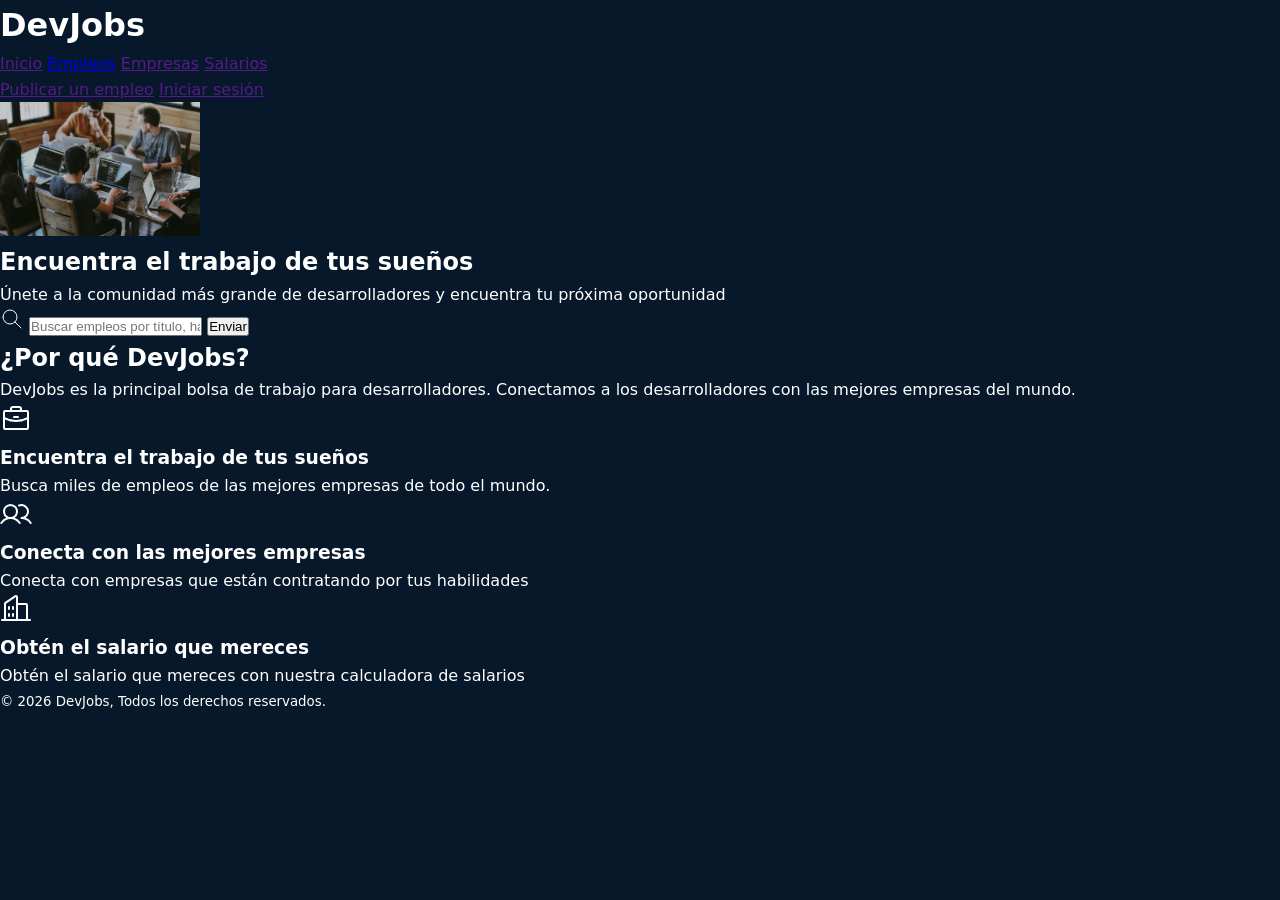
<file: index.html>
<!DOCTYPE html>
<html lang="en">
<head>
    <meta charset="UTF-8">
    <meta name="viewport" content="width=device-width, initial-scale=1.0">
    <title>DevJobs - Inicio</title>

    <meta name="description" content="Encuentra trabajo para desarrolladores en DevJobs"/>
    <link rel="stylesheet" href="styles/styless.css"/>
</head>
<body>
    
    <header>
        <h1>DevJobs</h1>

        <nav>
            <a href="">Inicio</a>
            <a href="./empleos.html" rel="noopener noreferrer">Empleos</a>
            <a href="">Empresas</a>
            <a href="">Salarios</a>
        </nav>

        <div>
            <a href="">Publicar un empleo</a>
            <a href="">Iniciar sesión</a>
        </div>
    </header>

    <main>

        <section>
            <img src="img/background.webp" width="200"/>

            <h1>Encuentra el trabajo de tus sueños</h1>

            <p>Únete a la comunidad más grande de desarrolladores y encuentra tu próxima oportunidad</p>

            <form role="search">

                <div>


                    <svg xmlns="http://www.w3.org/2000/svg" width="24" height="24" viewBox="0 0 24 24" fill="none" stroke="currentColor" stroke-width="1" stroke-linecap="round" stroke-linejoin="round" class="icon icon-tabler icons-tabler-outline icon-tabler-search">
                        <path stroke="none" d="M0 0h24v24H0z" fill="none" />
                        <path d="M3 10a7 7 0 1 0 14 0a7 7 0 1 0 -14 0" />
                        <path d="M21 21l-6 -6" />
                    </svg>

                    <input required type="text" placeholder="Buscar empleos por título, habilidad o empresa"/>

                    <button type="submit">Enviar</button>
                </div>
            </form>
        </section>

        <section>

            <header>
                <h2>¿Por qué DevJobs?</h2>

                <p>DevJobs es la principal bolsa de trabajo para desarrolladores. Conectamos a los desarrolladores con las mejores empresas del mundo.</p>
            </header>

            <footer>
                <article>

                    <svg fill="currentColor" height="32" viewBox="0 0 256 256" width="32" xmlns="http://www.w3.org/2000/svg"
                        aria-hidden="true">
                        <path
                        d="M216,56H176V48a24,24,0,0,0-24-24H104A24,24,0,0,0,80,48v8H40A16,16,0,0,0,24,72V200a16,16,0,0,0,16,16H216a16,16,0,0,0,16-16V72A16,16,0,0,0,216,56ZM96,48a8,8,0,0,1,8-8h48a8,8,0,0,1,8,8v8H96ZM216,72v41.61A184,184,0,0,1,128,136a184.07,184.07,0,0,1-88-22.38V72Zm0,128H40V131.64A200.19,200.19,0,0,0,128,152a200.25,200.25,0,0,0,88-20.37V200ZM104,112a8,8,0,0,1,8-8h32a8,8,0,0,1,0,16H112A8,8,0,0,1,104,112Z">
                        </path>
                    </svg>

                    <h3>Encuentra el trabajo de tus sueños</h3>
                    <p>Busca miles de empleos de las mejores empresas de todo el mundo.</p>
                </article>

                <article>

                    <svg fill="currentColor" height="32" viewBox="0 0 256 256" width="32" xmlns="http://www.w3.org/2000/svg"
                        aria-hidden="true">
                        <path
                        d="M117.25,157.92a60,60,0,1,0-66.5,0A95.83,95.83,0,0,0,3.53,195.63a8,8,0,1,0,13.4,8.74,80,80,0,0,1,134.14,0,8,8,0,0,0,13.4-8.74A95.83,95.83,0,0,0,117.25,157.92ZM40,108a44,44,0,1,1,44,44A44.05,44.05,0,0,1,40,108Zm210.14,98.7a8,8,0,0,1-11.07-2.33A79.83,79.83,0,0,0,172,168a8,8,0,0,1,0-16,44,44,0,1,0-16.34-84.87,8,8,0,1,1-5.94-14.85,60,60,0,0,1,55.53,105.64,95.83,95.83,0,0,1,47.22,37.71A8,8,0,0,1,250.14,206.7Z">
                        </path>
                    </svg>

                    <h3>Conecta con las mejores empresas</h3>
                    <p>Conecta con empresas que están contratando por tus habilidades</p>
                </article>

                <article>

                    <svg fill="currentColor" height="32" viewBox="0 0 256 256" width="32" xmlns="http://www.w3.org/2000/svg"
                        aria-hidden="true">
                        <path
                        d="M240,208H224V96a16,16,0,0,0-16-16H144V32a16,16,0,0,0-24.88-13.32L39.12,72A16,16,0,0,0,32,85.34V208H16a8,8,0,0,0,0,16H240a8,8,0,0,0,0-16ZM208,96V208H144V96ZM48,85.34,128,32V208H48ZM112,112v16a8,8,0,0,1-16,0V112a8,8,0,1,1,16,0Zm-32,0v16a8,8,0,0,1-16,0V112a8,8,0,1,1,16,0Zm0,56v16a8,8,0,0,1-16,0V168a8,8,0,0,1,16,0Zm32,0v16a8,8,0,0,1-16,0V168a8,8,0,0,1,16,0Z">
                        </path>
                    </svg>

                    <h3>Obtén el salario que mereces</h3>
                    <p>Obtén el salario que mereces con nuestra calculadora de salarios</p>
                </article>
            </footer>
        </section>

    </main>

    <footer>
        <small>&copy; 2026 DevJobs, Todos los derechos reservados.</small>
    </footer>
    
</body>
</html>
</file>
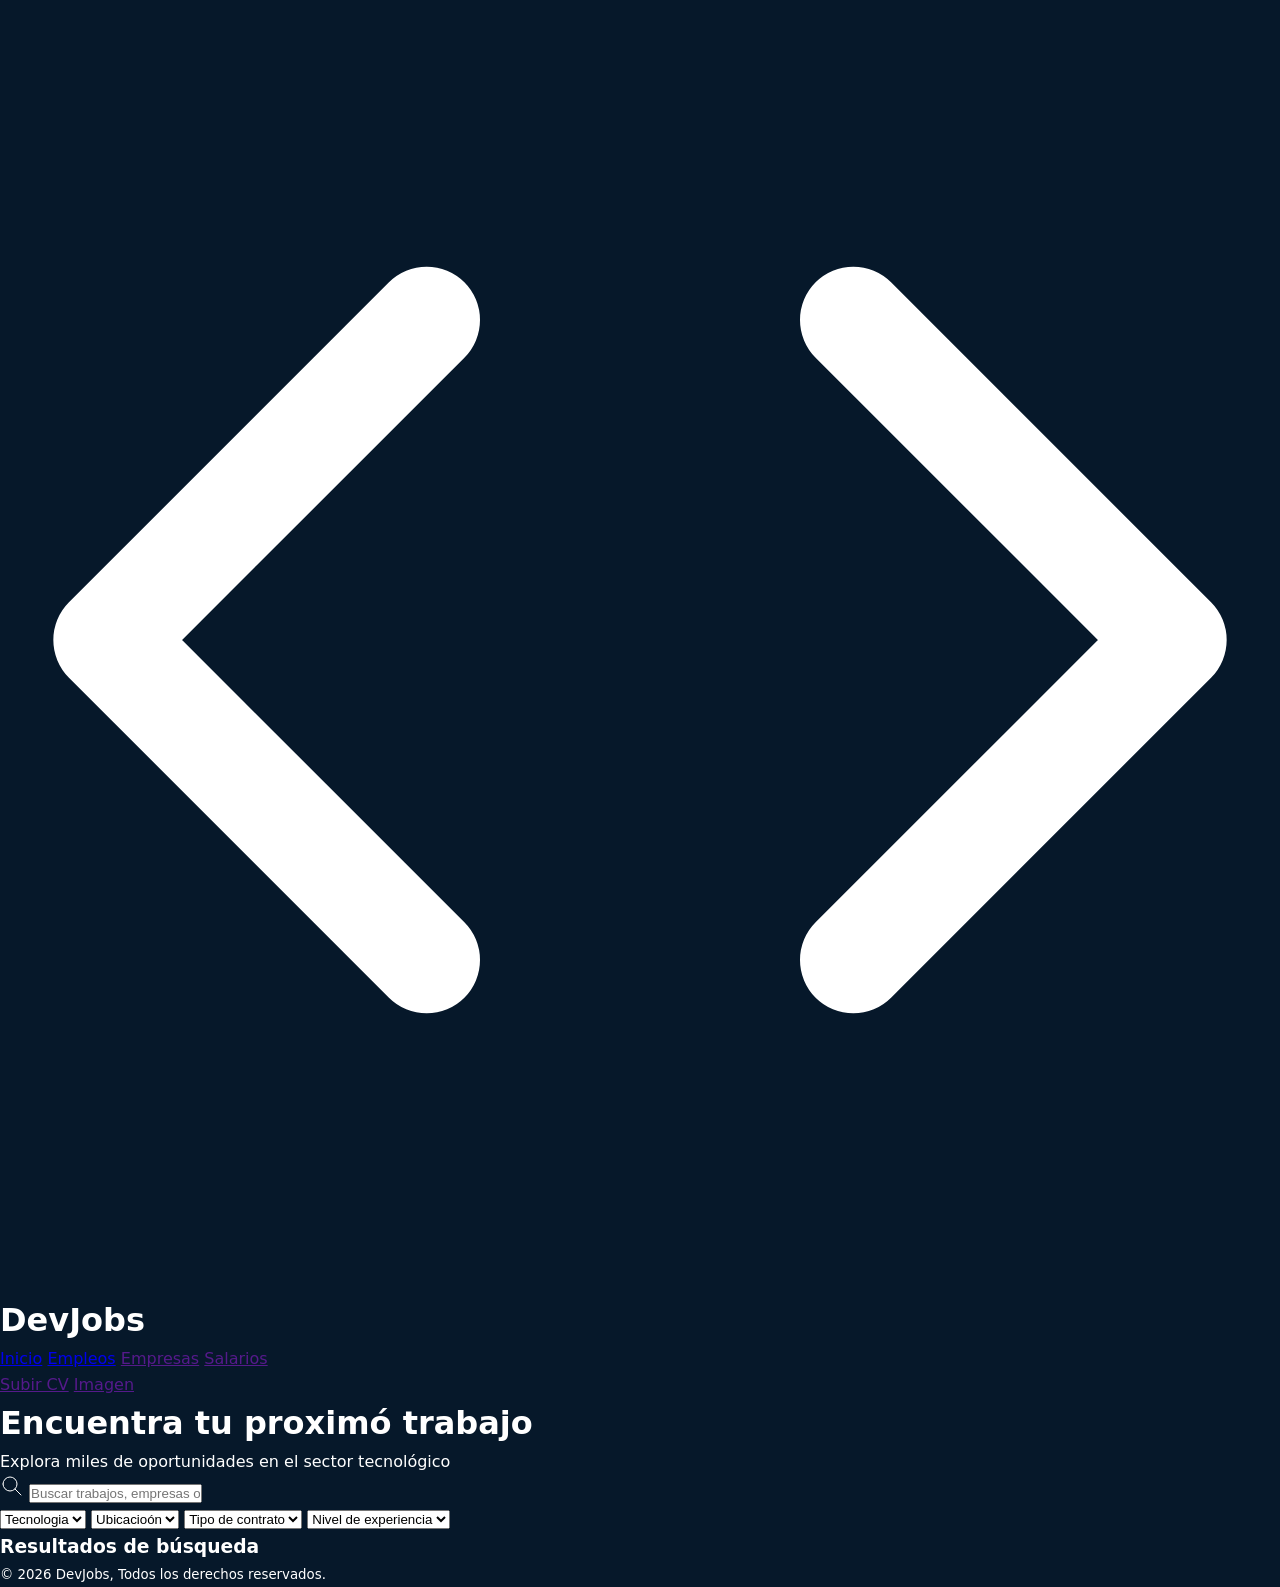
<file: empleos.html>
<!DOCTYPE html>
<html lang="en">
<head>
    <meta charset="UTF-8">
    <meta name="viewport" content="width=device-width, initial-scale=1.0">
    <title>DevJobs - Empleos</title>
    <meta name="description" content="Listado con empleos y filtros para encontrar el trabajo de tus sueños">

    <link rel="stylesheet" href="styles/styless.css"
</head>
<body>

    <header>
        <h1>
            <svg fill="none" stroke="currentColor" stroke-linecap="round" stroke-linejoin="round" stroke-width="2"
                viewBox="0 0 24 24" xmlns="http://www.w3.org/2000/svg">
                <polyline points="16 18 22 12 16 6"></polyline>
                <polyline points="8 6 2 12 8 18"></polyline>
            </svg>
            DevJobs</h1>


        <nav>
            <a href="./index.html">Inicio</a>
            <a href="./empleos.html">Empleos</a>
            <a href="">Empresas</a>
            <a href="">Salarios</a>
        </nav>

        <div>
            <a href="">Subir CV</a>
            <a href>Imagen</a>
        </div>
    </header>

    <main>
        <header>
            <h1>Encuentra tu proximó trabajo</h1>

            <p>Explora miles de oportunidades en el sector tecnológico</p>

            <form role="search">
                <div>
                    <svg xmlns="http://www.w3.org/2000/svg" width="24" height="24" viewBox="0 0 24 24" fill="none" stroke="currentColor" stroke-width="1" stroke-linecap="round" stroke-linejoin="round" class="icon icon-tabler icons-tabler-outline icon-tabler-search">
                        <path stroke="none" d="M0 0h24v24H0z" fill="none" />
                        <path d="M3 10a7 7 0 1 0 14 0a7 7 0 1 0 -14 0" />
                        <path d="M21 21l-6 -6" />
                    </svg>

                    <input required type="text" placeholder="Buscar trabajos, empresas o habilidades"/>
                </div>
            </form>

            <select>
                <option value="" selected disabled>Tecnologia</option>
            </select>

            <select>
                <option value="" selected disabled>Ubicacioón</option>
            </select>

            <select>
                <option value="" selected disabled>Tipo de contrato</option>
            </select>

            <select>
                <option value="" selected disabled>Nivel de experiencia</option>
            </select>

        </header>


        <footer>
            <h3>Resultados de búsqueda</h3>

            <section></section>
        </footer>
    </main>
    
    <footer>
        <small>&copy; 2026 DevJobs, Todos los derechos reservados.</small>
    </footer>
</body>
</html>
</file>
<file: styles/styless.css>
*{
  margin: 0;
  padding: 0;
  box-sizing: border-box;
}

:root {
  --primary: #3b4550;
  --primary-dark: #0a3d66;
  --primary-hover: #0d5ba8;
  --primary-light: #09f;
  --background: #06182a;
  --text-primary: #ffffff;
  --text-secondary: #cbd5e1;
  --text-muted: #94a3b8;
  --border: rgba(255, 255, 255, 0.1);
  --card-bg: #1e293b;
  --shadow: rgba(0, 0, 0, 0.3);
  --input-bg: #1e293b;
  --hsla-example: hsla(210, 100%, 56%, 1);
}

@font-face {
  font-family: 'Inter Variable';
  font-style: normal;
  font-display: swap;
  font-weight: 100 900;
  src: url(https://cdn.jsdelivr.net/fontsource/fonts/inter:vf@latest/latin-wght-normal.woff2) format('woff2-variations');
  unicode-range: U+0000-00FF,U+0131,U+0152-0153,U+02BB-02BC,U+02C6,U+02DA,U+02DC,U+0304,U+0308,U+0329,U+2000-206F,U+20AC,U+2122,U+2191,U+2193,U+2212,U+2215,U+FEFF,U+FFFD;
}

body {
  font-family: system-ui;
  background-color: var(--background);
  color: var(--text-primary);
  min-height: 100vh;
  display: flex;
  flex-direction: column;
  line-height: 1.6;
}
</file>
